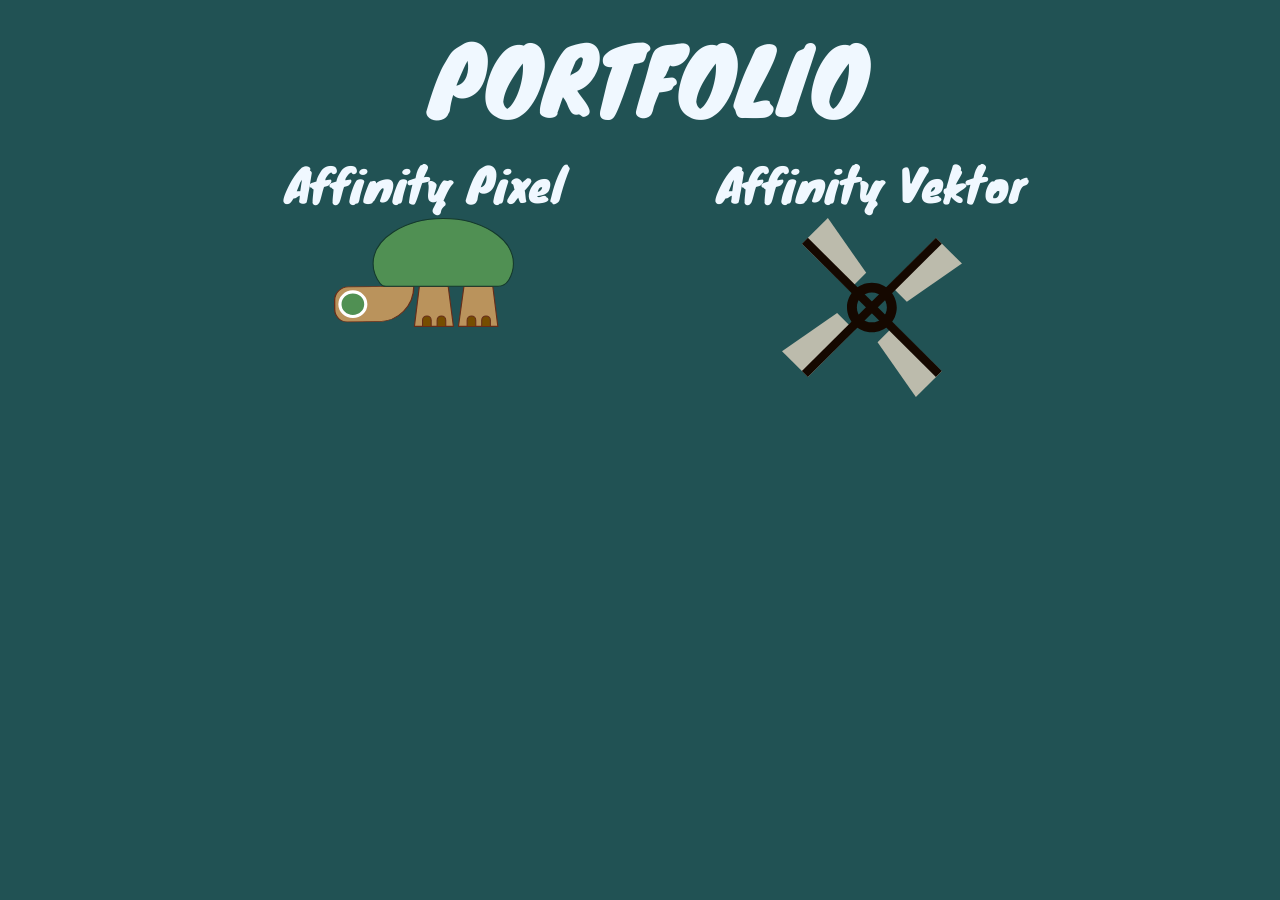
<file: index.html>
<!DOCTYPE html>
<html lang="en">
<head>
    <meta charset="UTF-8">
    <meta name="viewport" content="width=device-width, initial-scale=1.0">
    <title>meine Webseite</title>
    <link rel="stylesheet" href="./style.css">
</head>
<body>
    <div class="hauptseite">
        <p id="Portfolio">PORTFOLIO</p>
    </div>

    <div class="hauptseite">
        <div class="pixel">
            <a class="pixellink" href="./animation/resources/animation_page/animation.html">Affinity Pixel</a>
            <a class="schildkröte" href="./animation/resources/animation_page/animation.html"><img  src="./affinity pixel/erste seite/sk.svg" alt="schildkröte"></a>
        </div>
        
       <div class="pixel">
         <a class="pixellink" href="./vektor.html">Affinity Vektor</a>
         <a class="schildkröte" href="./vektor.html"><img src="./affinity pixel/erste seite/windrad.svg" alt="schildkröte"></a>
       </div>
        
    </div>

</body>
</html>
</file>
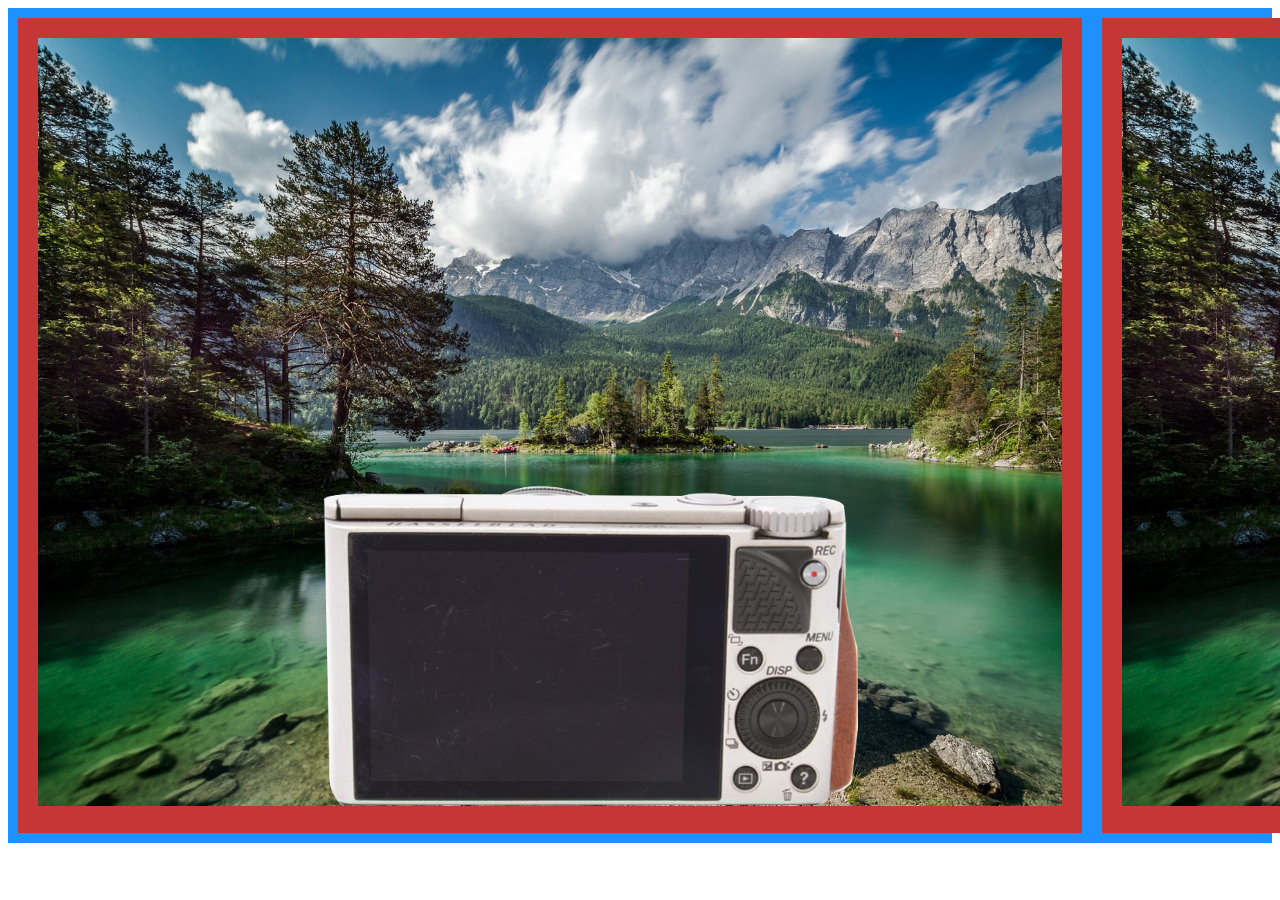
<file: pixel.html>
<!DOCTYPE html>
<html lang="en">
<head>
    <meta charset="UTF-8">
    <meta name="viewport" content="width=device-width, initial-scale=1.0">
    <title>affinity pixel</title>
    <link rel="stylesheet" href="./pixel.css">
</head>
<body>
    <div class="container">
        <div><img id="bild1" src="./affinity pixel/bild1.jpg" alt="erstes affinity pixel bild"></div>
        <div><img id="bild2" src="./affinity pixel/bild2.jpg" alt="zweites affinity pixel bild"></div>
        <div><img id="bild3" src="./affinity pixel/bild3.jpg" alt="drittes affinity pixel bild"></div>
        <div><img id="bild4" src="./affinity pixel/bild4.jpg" alt="viertes affinity pixel bild"></div>
    </div>
</body>
</html>
</file>
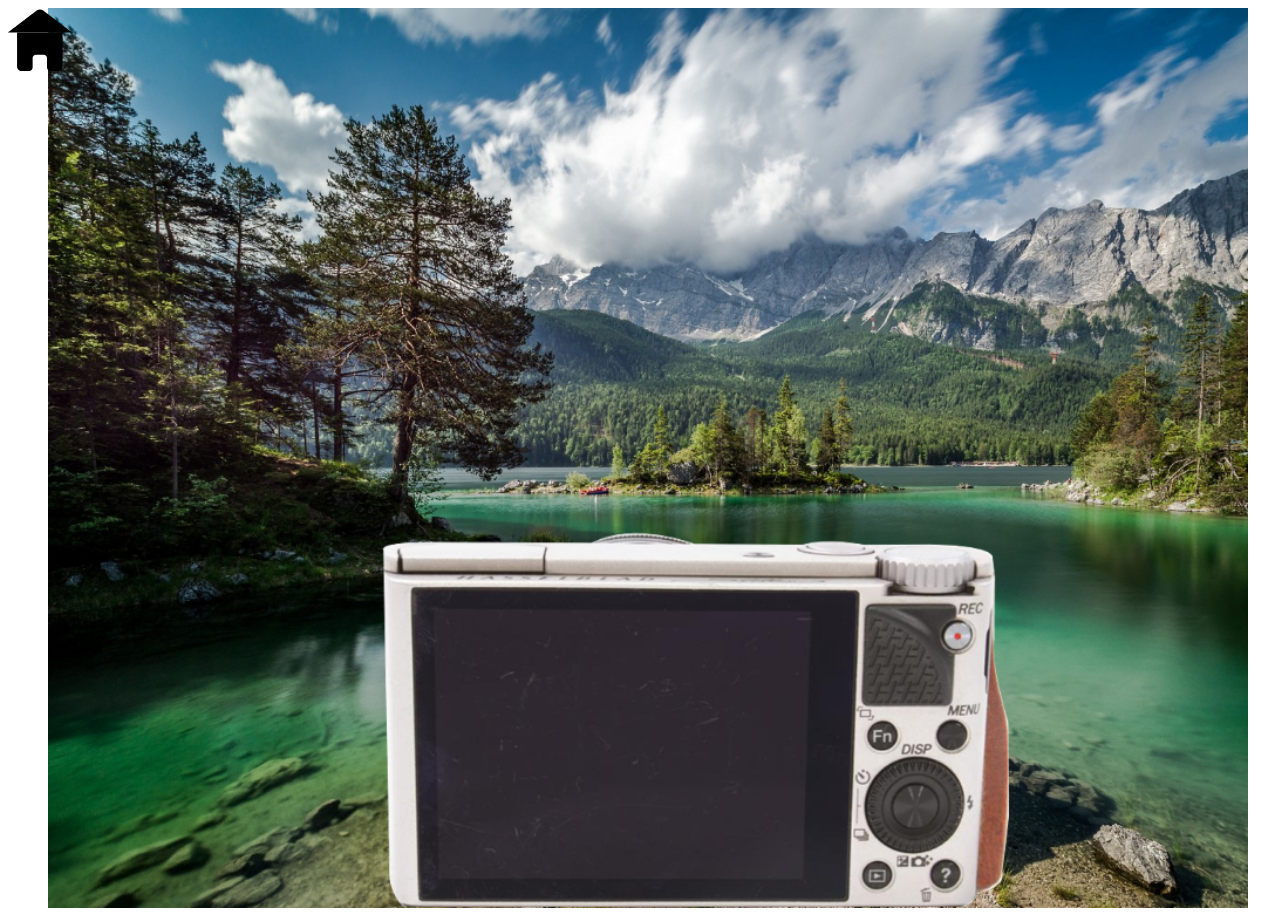
<file: animation/resources/animation_page/animation.html>
<!DOCTYPE html>
<html lang="en">

<head>
    <meta charset="UTF-8">
    <meta name="viewport" content="width=device-width, initial-scale=1.0">
    <title>animation</title>
    <meta name="viewport" content="width=device-width, initial-scale=1.0, maximum-scale=1.0, user-scalable=no">
<link rel="stylesheet" href="./frames.css">
</head>

<body>
    <a id="home" href="../../../index.html"><img src="../../../affinity vektor/home.svg" alt=""></a>

<div id="frame_container">


        <img id="frame" src="./frames/0.jpg" alt="animation frame">
        

    </div>

</body>

<script src="./animate_frames.js"></script>

</html>
</file>
<file: style.css>
a:link{
    text-decoration: none;
}

body{
    background-color: hwb(182 13% 67%);
}


#Portfolio{
    font-size: 10vb;
    font-family: myfont;
    padding: 0%;
    margin: 0%;
    color:aliceblue;
}

/*.hauptlink{
    font-family: myfont;
    font-size: 5vb;
    margin: 5%;
    margin-top: 0%;

    transition: font-size 1s;
}*/

.pixellink{
     font-family: myfont;
     font-size: 5vb;
     color: aliceblue;
}

.hauptlink:hover{
    font-size: 7vb;
}

.hauptseite{
    display: flex;
    justify-content: center;
    width: 100vw;

   

}

.pixel{
    display: flex;
    align-items: center;
    width: 35vw;
    flex-direction: column;
    
    transition: width 1s;
}

.pixel:hover{
    width: 45vw;
}

.pixellink{
    text-align: center;
    width: 100%;
}

.schildkröte{
    width: 40%;
}




#pixellink{
    color: aliceblue;
}

#vektorlink{
    color:aliceblue;
}


@font-face{
    font-family: myfont;
    src: url(./font/Knewave-Regular.ttf);
}

.bilder{
    display: flex;
    height: 100vb;

    position: relative;
}
</file>
<file: pixel.css>
.container {
  display: flex;
  background-color: DodgerBlue;
}

.container div {
  background-color: #c53737;
  margin: 10px;
  padding: 20px;
  font-size: 30px;
}
</file>
<file: animation/resources/animation_page/frames.css>
body{
    overflow: hidden;
}

#frame_container{


    width:100vw;
    display: flex;
    justify-content: center;
    overflow: hidden;


}

#frame{

    height:100vh;

}

#home{
    display: flex;
    justify-content: left;
    width: 5vw;

    position: fixed;
    z-index: 100;
}
</file>
